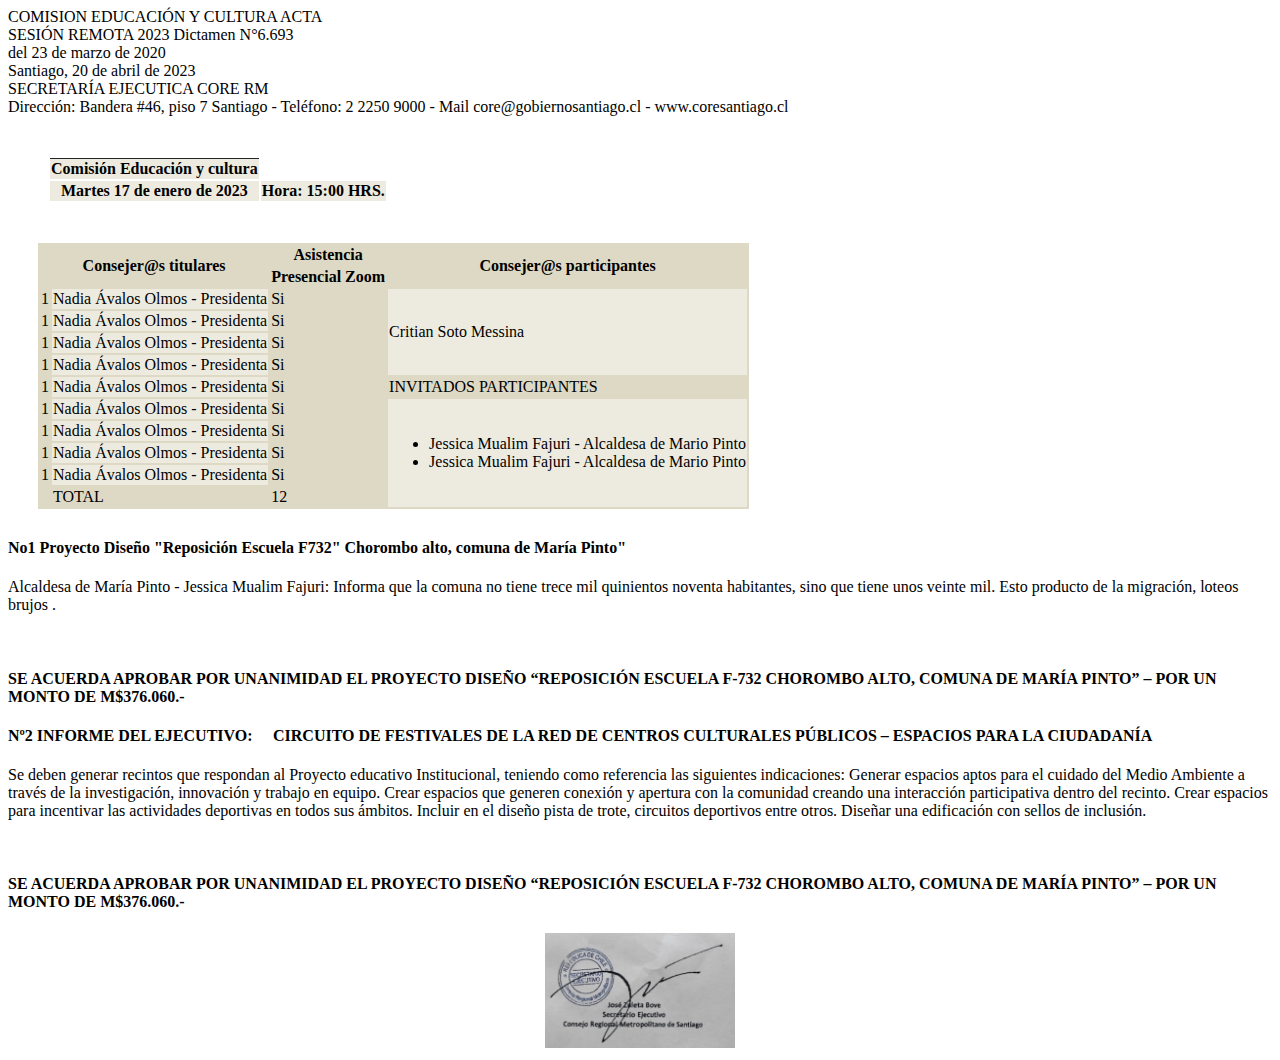
<file: templates/actas/index.html>
<!DOCTYPE html>
<html lang="en">
  <head>
    <meta charset="UTF-8" />
    <meta name="viewport" content="width=device-width, initial-scale=1.0" />
    <link
      href="https://cdn.jsdelivr.net/npm/bootstrap@5.0.2/dist/css/bootstrap.min.css"
      rel="stylesheet"
      integrity="sha384-EVSTQN3/azprG1Anm3QDgpJLIm9Nao0Yz1ztcQTwFspd3yD65VohhpuuCOmLASjC"
      crossorigin="anonymous"
    />
    <link rel="stylesheet" media="print" href="styles.css" />
    <title>Document</title>
  </head>
  <body>
    <header class="header-first-page">
      <div class="col-12 text-end">
        <div class="row">
          <div class="col-12 text-uppercase">
            COMISION EDUCACIÓN Y CULTURA ACTA
          </div>
          <div class="col-12">
            <span class="text-uppercase">SESIÓN REMOTA 2023</span> Dictamen
            N°6.693
          </div>
          <div class="col-12">del 23 de marzo de 2020</div>
        </div>
      </div>
    </header>

    <header class="header-page">
      <div class="col-12 text-end">Santiago, 20 de abril de 2023</div>
    </header>

    <footer>
      <span class="footer_title">SECRETARÍA EJECUTICA CORE RM</span>
      <br />
      <span class="footer_content"
        >Dirección: Bandera #46, piso 7 Santiago - Teléfono: 2 2250 9000 - Mail
        core@gobiernosantiago.cl - www.coresantiago.cl</span
      >
    </footer>

    <main class="main-content">
      <div class="row" style="margin: 40px">
        <div class="col-8">
          <table class="table table-bordered border-dark">
            <thead>
              <tr style="border-top: 0px">
                <th
                  style="
                    border-top: 1px solid #212529;
                    background-color: #edebe0;
                  "
                  class="text-uppercase text-center"
                >
                  Comisión Educación y cultura
                </th>
              </tr>
            </thead>
            <tbody>
              <tr style="background-color: #edebe0">
                <th class="text-uppercase text-center">
                  Martes 17 de enero de 2023
                </th>
                <th class="text-uppercase">Hora: 15:00 HRS.</th>
              </tr>
            </tbody>
          </table>
        </div>
      </div>

      <div class="row" style="margin: 30px">
        <div class="col-12">
          <table
            class="table table-bordered border-dark"
            style="background-color: #ddd9c4"
          >
            <thead>
              <tr>
                <th rowspan="2" colspan="2" class="text-center fw-bold">
                  Consejer@s titulares
                </th>
                <th colspan="2" class="text-center fw-bold">Asistencia</th>
                <th rowspan="2" class="text-center fw-bold">
                  Consejer@s participantes
                </th>
              </tr>
              <tr>
                <th scope="col" class="text-center fw-bold">Presencial</th>
                <th scope="col" class="text-center fw-bold">Zoom</th>
              </tr>
            </thead>
            <tbody>
              <tr>
                <td>1</td>
                <td class="fw-bold" style="background-color: #edebe0">
                  Nadia Ávalos Olmos - Presidenta
                </td>
                <td>Si</td>
                <td></td>
                <td rowspan="4" style="background-color: #edebe0">
                  Critian Soto Messina
                </td>
              </tr>
              <tr>
                <td>1</td>
                <td style="background-color: #edebe0">
                  Nadia Ávalos Olmos - Presidenta
                </td>
                <td>Si</td>
                <td></td>
              </tr>
              <tr>
                <td>1</td>
                <td style="background-color: #edebe0">
                  Nadia Ávalos Olmos - Presidenta
                </td>
                <td>Si</td>
                <td></td>
              </tr>
              <tr>
                <td>1</td>
                <td style="background-color: #edebe0">
                  Nadia Ávalos Olmos - Presidenta
                </td>
                <td>Si</td>
                <td></td>
              </tr>
              <tr>
                <td>1</td>
                <td style="background-color: #edebe0">
                  Nadia Ávalos Olmos - Presidenta
                </td>
                <td>Si</td>
                <td></td>
                <td class="fw-bold text-center">INVITADOS PARTICIPANTES</td>
              </tr>
              <tr>
                <td>1</td>
                <td style="background-color: #edebe0">
                  Nadia Ávalos Olmos - Presidenta
                </td>
                <td>Si</td>
                <td></td>
                <td rowspan="5" style="background-color: #edebe0">
                  <ul>
                    <li>Jessica Mualim Fajuri - Alcaldesa de Mario Pinto</li>
                    <li>Jessica Mualim Fajuri - Alcaldesa de Mario Pinto</li>
                  </ul>
                </td>
              </tr>
              <tr>
                <td>1</td>
                <td style="background-color: #edebe0">
                  Nadia Ávalos Olmos - Presidenta
                </td>
                <td>Si</td>
                <td></td>
              </tr>
              <tr>
                <td>1</td>
                <td style="background-color: #edebe0">
                  Nadia Ávalos Olmos - Presidenta
                </td>
                <td>Si</td>
                <td></td>
              </tr>
              <tr>
                <td>1</td>
                <td style="background-color: #edebe0">
                  Nadia Ávalos Olmos - Presidenta
                </td>
                <td>Si</td>
                <td></td>
              </tr>
              <tr>
                <td></td>
                <td class="text-end fw-bold">TOTAL</td>
                <td colspan="2" class="text-center fw-bold">12</td>
              </tr>
            </tbody>
          </table>
        </div>
      </div>

      <div class="row text-box">
        <div class="col-4">
          <h4 class="text-decoration-underline">
            No1 Proyecto Diseño "Reposición Escuela F732" Chorombo alto, comuna
            de María Pinto"
          </h4>
        </div>
        <div class="col-7">
          <p>
            Alcaldesa de María Pinto - Jessica Mualim Fajuri: Informa que la
            comuna no tiene trece mil quinientos noventa habitantes, sino que
            tiene unos veinte mil. Esto producto de la migración, loteos brujos
            .
          </p>
          <br />
          <h4 class="text-decoration-underline">
            SE ACUERDA APROBAR POR UNANIMIDAD EL PROYECTO DISEÑO “REPOSICIÓN
            ESCUELA F-732 CHOROMBO ALTO, COMUNA DE MARÍA PINTO” – POR UN MONTO
            DE M$376.060.-
          </h4>
        </div>
      </div>

      <div class="row text-box" >
        <div class="col-4">
          <h4 class="text-decoration-underline">
            Nº2 INFORME DEL EJECUTIVO:  CIRCUITO DE FESTIVALES DE LA RED DE
            CENTROS CULTURALES PÚBLICOS – ESPACIOS PARA LA CIUDADANÍA
          </h4>
        </div>
        <div class="col-7">
          <p>
            Se deben generar recintos que respondan al Proyecto educativo
            Institucional, teniendo como referencia las siguientes indicaciones:
            Generar espacios aptos para el cuidado del Medio Ambiente a través
            de la investigación, innovación y trabajo en equipo. Crear
            espacios que generen conexión y apertura con la comunidad creando
            una interacción participativa dentro del recinto. Crear espacios
            para incentivar las actividades deportivas en todos sus ámbitos.
            Incluir en el diseño pista de trote, circuitos deportivos entre
            otros. Diseñar una edificación con sellos de inclusión.
          </p>
          <br />
          <h4 class="text-decoration-underline">
            SE ACUERDA APROBAR POR UNANIMIDAD EL PROYECTO DISEÑO “REPOSICIÓN
            ESCUELA F-732 CHOROMBO ALTO, COMUNA DE MARÍA PINTO” – POR UN MONTO
            DE M$376.060.-
          </h4>
        </div>
      </div>

      <div class="row justify-content-center mt-5">
        <div class="col" style="text-align: center">
          <img src="assets/firma.png" alt="Firma" width="190" />
        </div>
      </div>
    </main>
  </body>
</html>
</file>
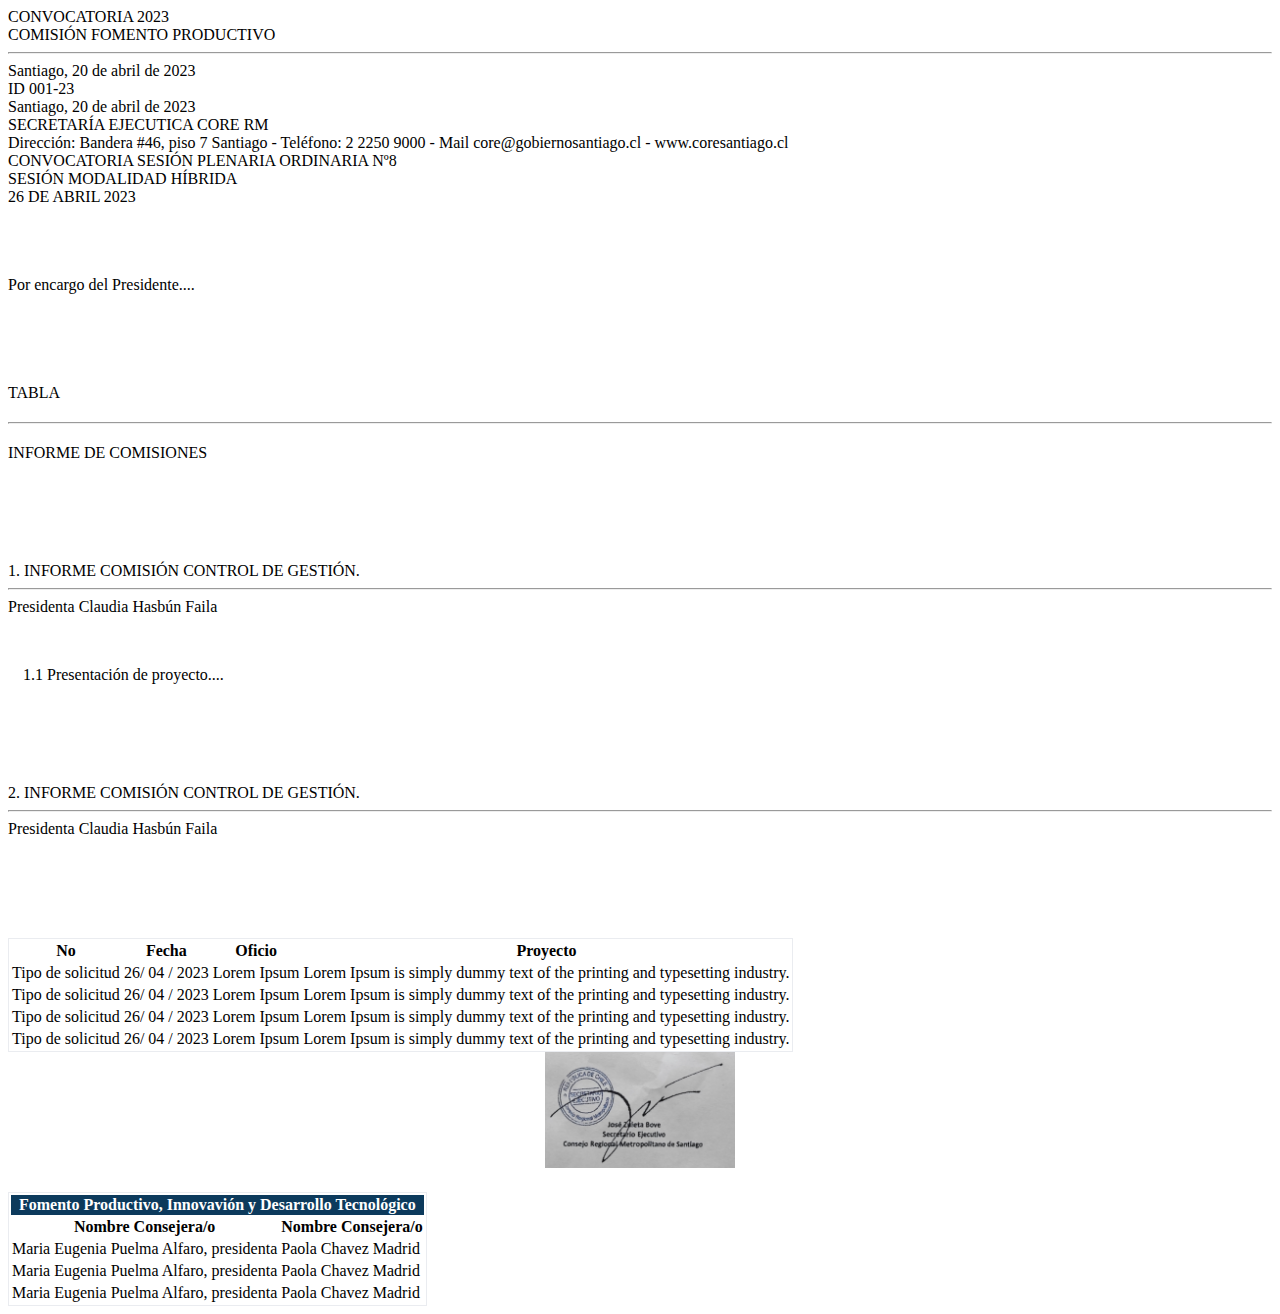
<file: templates/convocatorias/index.html>
<!DOCTYPE html>
<html lang="en">
  <head>
    <meta charset="UTF-8" />
    <meta name="viewport" content="width=device-width, initial-scale=1.0" />
    <link
      href="https://cdn.jsdelivr.net/npm/bootstrap@5.0.2/dist/css/bootstrap.min.css"
      rel="stylesheet"
      integrity="sha384-EVSTQN3/azprG1Anm3QDgpJLIm9Nao0Yz1ztcQTwFspd3yD65VohhpuuCOmLASjC"
      crossorigin="anonymous"
    />
    <link rel="stylesheet" media="print" href="styles.css" />
    <title>Document</title>
  </head>
  <body>
    <header class="header-first-page">
      <div class="col-12 text-end">
        <div class="row">
          <div class="col-12 text-uppercase">
            CONVOCATORIA 2023 <br />
            COMISIÓN FOMENTO PRODUCTIVO
          </div>
        </div>

        <hr />

        <div class="row">
          <div class="col-12">Santiago, 20 de abril de 2023</div>
          <div class="col-12">ID 001-23</div>
        </div>
      </div>
    </header>

    <header class="header-page">
      <div class="col-12 text-end">Santiago, 20 de abril de 2023</div>
    </header>

    <footer>
      <span class="footer_title">SECRETARÍA EJECUTICA CORE RM</span>
      <br />
      <span class="footer_content"
        >Dirección: Bandera #46, piso 7 Santiago - Teléfono: 2 2250 9000 - Mail
        core@gobiernosantiago.cl - www.coresantiago.cl</span
      >
    </footer>

    <main class="main-content">
      <div class="row justify-content-center mt-5">
        <div class="col-12 text-center text-uppercase">
          CONVOCATORIA SESIÓN PLENARIA ORDINARIA Nº8 <br />
          SESIÓN MODALIDAD HÍBRIDA <br />
          26 DE ABRIL 2023
        </div>
      </div>

      <div class="row justify-content-start" style="margin-top: 70px">
        Por encargo del Presidente....
      </div>

      <div class="row justify-content-center" style="margin-top: 90px">
        <div class="col-12 text-center text-uppercase fw-bold">TABLA</div>
        <div class="col-12" style="margin: 20px 0px">
          <hr />
        </div>
        <div class="col-12 text-center text-uppercase fw-bold">
          INFORME DE COMISIONES
        </div>
      </div>

      <div class="row justify-content-start" style="margin-top: 100px">
        <div class="col-12 text-uppercase text-start">
          1. INFORME COMISIÓN CONTROL DE GESTIÓN.
        </div>
        <div class="col-12"><hr /></div>
        <div class="col-12 text-start">Presidenta Claudia Hasbún Faila</div>
      </div>

      <div class="row" style="margin: 50px 0px">
        <div class="col-12" style="margin-left: 15px">
          1.1 Presentación de proyecto....
        </div>
      </div>

      <div class="row justify-content-start" style="margin-top: 100px">
        <div class="col-12 text-uppercase text-start">
          2. INFORME COMISIÓN CONTROL DE GESTIÓN.
        </div>
        <div class="col-12"><hr /></div>
        <div class="col-12 text-start">Presidenta Claudia Hasbún Faila</div>
      </div>

      <div class="row pb-5" style="margin-top: 100px">
        <div class="col-12">
          <table class="table" style="border: 1px solid #EAECF0;">
            <thead class="table-light">
              <tr>
                <th scope="col">No</th>
                <th scope="col">Fecha</th>
                <th scope="col">Oficio</th>
                <th scope="col">Proyecto</th>
              </tr>
            </thead>
            <tbody>
              <tr>
                <td>Tipo de solicitud</td>
                <td>26/ 04 / 2023</td>
                <td>Lorem Ipsum</td>
                <td>
                  Lorem Ipsum is simply dummy text of the printing and
                  typesetting industry.
                </td>
              </tr>
              <tr>
                <td>Tipo de solicitud</td>
                <td>26/ 04 / 2023</td>
                <td>Lorem Ipsum</td>
                <td>
                  Lorem Ipsum is simply dummy text of the printing and
                  typesetting industry.
                </td>
              </tr>
              <tr>
                <td>Tipo de solicitud</td>
                <td>26/ 04 / 2023</td>
                <td>Lorem Ipsum</td>
                <td>
                  Lorem Ipsum is simply dummy text of the printing and
                  typesetting industry.
                </td>
              </tr>
              <tr>
                <td>Tipo de solicitud</td>
                <td>26/ 04 / 2023</td>
                <td>Lorem Ipsum</td>
                <td>
                  Lorem Ipsum is simply dummy text of the printing and
                  typesetting industry.
                </td>
              </tr>
            </tbody>
          </table>
        </div>
      </div>

      <div class="row justify-content-center" >
        <div class="col" style="text-align: center;">
          <img src="assets/firma.png" alt="Firma" width="190">
        </div>
      </div>

      <div class="row" style="margin-top: 20px;">
        <div class="col-12">
          <table class="table table-bordered" style="border: 1px solid #EAECF0;">
            <thead class="table-light">
              <tr>
                <th colspan="2" style="text-align: center; background-color: #0C3A5C; color: #FFFFFF;">
                  Fomento Productivo, Innovavión y Desarrollo Tecnológico
                </th>
              </tr>
              <tr>
                <th scope="col" class="text-center">Nombre Consejera/o</th>
                <th scope="col" class="text-center">Nombre Consejera/o</th>
              </tr>
            </thead>
            <tbody>
              <tr>
                <td class="text-center">Maria Eugenia Puelma Alfaro, presidenta</td>
                <td class="text-center">Paola Chavez Madrid</td>
              </tr>
              <tr>
                <td class="text-center">Maria Eugenia Puelma Alfaro, presidenta</td>
                <td class="text-center">Paola Chavez Madrid</td>
              </tr>
              <tr>
                <td class="text-center">Maria Eugenia Puelma Alfaro, presidenta</td>
                <td class="text-center">Paola Chavez Madrid</td>
              </tr>
            </tbody>
          </table>
        </div>
      </div>
    </main>
  </body>
</html>
</file>
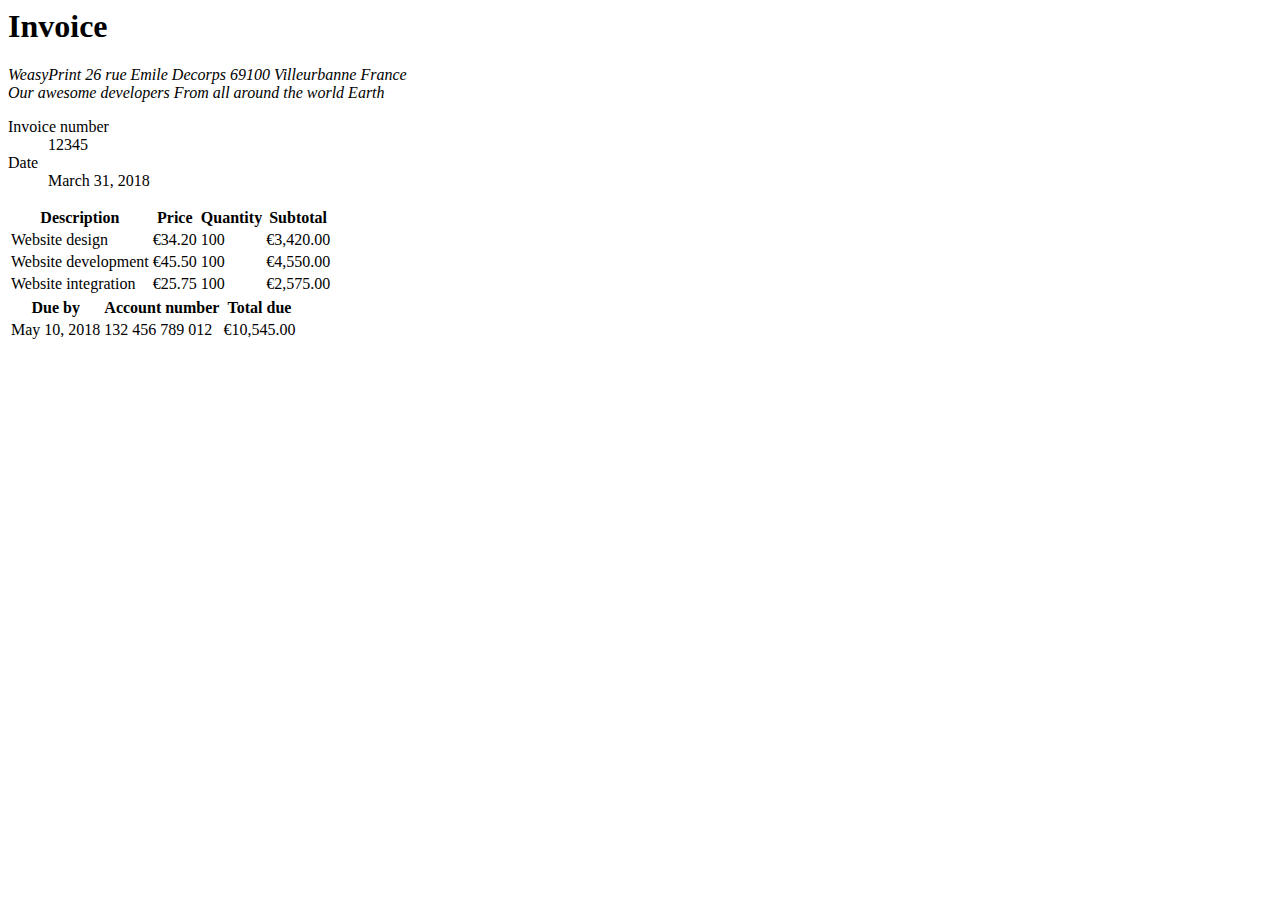
<file: templates/invoice-demo/invoice.html>
<html>
  <head>
    <meta charset="utf-8">
    <link href="invoice.css" media="print" rel="stylesheet">
    <title>Invoice</title>
    <meta name="description" content="Invoice demo sample">
  </head>

  <body>
    <h1>Invoice</h1>

    <aside>
      <address id="from">
        WeasyPrint
        26 rue Emile Decorps
        69100 Villeurbanne
        France
      </address>

      <address id="to">
        Our awesome developers
        From all around the world
        Earth
      </address>
    </aside>

    <dl id="informations">
      <dt>Invoice number</dt>
      <dd>12345</dd>
      <dt>Date</dt>
      <dd>March 31, 2018</dd>
    </dl>

    <table>
      <thead>
        <tr>
          <th>Description</th>
          <th>Price</th>
          <th>Quantity</th>
          <th>Subtotal</th>
        </tr>
      </thead>
      <tbody>
        <tr>
          <td>Website design</td>
          <td>€34.20</td>
          <td>100</td>
          <td>€3,420.00</td>
        </tr>
        <tr>
          <td>Website development</td>
          <td>€45.50</td>
          <td>100</td>
          <td>€4,550.00</td>
        </tr>
        <tr>
          <td>Website integration</td>
          <td>€25.75</td>
          <td>100</td>
          <td>€2,575.00</td>
        </tr>
      </tbody>
    </table>

    <footer>
      <table id="total">
        <thead>
          <tr>
            <th>Due by</th>
            <th>Account number</th>
            <th>Total due</th>
          </tr>
        </thead>
        <tbody>
          <tr>
            <td>May 10, 2018</td>
            <td>132 456 789 012</td>
            <td>€10,545.00</td>
          </tr>
        </tbody>
      </table>
    </footer>
  </body>
</html>
</file>
<file: templates/actas/styles.css>
:root {
  --font-bold: Inter-Bold, Roboto-Bold, Mulish-Bold;
  --font-regular: Inter-Regular, Roboto-Regular, Mulish-Regular, "Open Sans",
    Calibri, Candara, Arial, sans-serif;
}

@font-face {
  font-family: Inter-Regular;
  src: url(fonts/Inter-Regular.ttf);
}

@font-face {
  font-family: Inter-Bold;
  src: url(fonts/Inter-Bold.ttf);
}

@font-face {
  font-family: Inter-Regular;
  src: url(fonts/Mulish-Regular.ttf);
}

@font-face {
  font-family: Inter-Bold;
  src: url(fonts/Mulish-Bold.ttf);
}

@font-face {
  font-family: Roboto-Regular;
  font-weight: 700;
  src: url(fonts/Roboto-Regular.ttf);
}

@font-face {
  font-family: Roboto-Bold;
  src: url(fonts/Roboto-Bold.ttf);
}

@font-face {
  font-family: Mulish-Regular;
  src: url(fonts/Mulish-Regular.ttf);
}

@font-face {
  font-family: Mulish-Bold;
  src: url(fonts/Mulish-Bold.ttf);
}

@page :first {
  @top-right {
    content: element(header-first-page);
    margin-top: 70px;
  }
}

@page {
  font-family: var(--font-regular);
  margin:5cm 1cm 3cm;

  @top-left {
    content: url("assets/logo.svg");
    margin-top: 80px;
    margin-bottom: 40px;
    position: absolute;
  }

  @top-right {
    content: element(header-page);
    margin-top: 70px;
  }

  @bottom-center {
    color: #000;
    content: element(footer);
  }

  @bottom-right-corner {
    color: #000;
    content: counter(page);
    font-size: 12px;
    text-align: center;
  }
}

html {
  font-size: 12px;
}

body {
  font-family: var(--font-regular);
  margin: 0px;
}

footer {
  position: running(footer);
  font-size: 12px;
  text-align: center;
}

footer .footer_title {
  font-family: var(--font-bold);
  font-size: 12px;
  color: #000;
}

footer .footer_content {
  font-family: var(--font-regular);
  font-size: 9px;
  color: #000;
}

.main-content{
  padding-top: 40px;
}

.fw-bold {
  font-family: var(--font-bold);
}


.header-first-page {
  position: running(header-first-page);
}

.header-page{
  position: running(header-page);
}

.text-box{
  border: 1px solid #000;
  margin-top: 1px;
  
  
}

.text-box .col-4{
  border-right: 1px solid #000;
  padding: 13px;
  word-wrap: break-word;
}

.text-box .col-7{
  border-left: 1px solid #000;
  margin-left: 1px;
  padding: 13px;
  word-wrap: break-word;
}
</file>
<file: templates/convocatorias/styles.css>
:root {
  --font-bold: Inter-Bold, Roboto-Bold, Mulish-Bold;
  --font-regular: Inter-Regular, Roboto-Regular, Mulish-Regular, "Open Sans",
    Calibri, Candara, Arial, sans-serif;
}

@font-face {
  font-family: Inter-Regular;
  src: url(fonts/Inter-Regular.ttf);
}

@font-face {
  font-family: Inter-Bold;
  src: url(fonts/Inter-Bold.ttf);
}

@font-face {
  font-family: Inter-Regular;
  src: url(fonts/Mulish-Regular.ttf);
}

@font-face {
  font-family: Inter-Bold;
  src: url(fonts/Mulish-Bold.ttf);
}

@font-face {
  font-family: Roboto-Regular;
  font-weight: 700;
  src: url(fonts/Roboto-Regular.ttf);
}

@font-face {
  font-family: Roboto-Bold;
  src: url(fonts/Roboto-Bold.ttf);
}

@font-face {
  font-family: Mulish-Regular;
  src: url(fonts/Mulish-Regular.ttf);
}

@font-face {
  font-family: Mulish-Bold;
  src: url(fonts/Mulish-Bold.ttf);
}

@page :first {
  @top-right {
    content: element(header-first-page);
    margin-top: 70px;
  }
}

@page {
  font-family: var(--font-regular);
  margin: 3cm;

  @top-left {
    content: url("assets/logo.svg");
    margin-top: 70px;
    margin-bottom: 40px;
    position: absolute;
  }

  @top-right {
    content: element(header-page);
    margin-top: 70px;
  }

  @bottom-center {
    color: #000;
    content: element(footer);
  }

  @bottom-right-corner {
    color: #000;
    content: counter(page);
    font-size: 12px;
    text-align: center;
  }
}

html {
  font-size: 12px;
}

body {
  font-family: var(--font-regular);
  margin: 0px;
}

footer {
  position: running(footer);
  font-size: 12px;
  text-align: center;
}

footer .footer_title {
  font-family: var(--font-bold);
  font-size: 12px;
  color: #000;
}

footer .footer_content {
  font-family: var(--font-regular);
  font-size: 9px;
  color: #000;
}

.main-content{
  padding-top: 40px;
}

.fw-bold {
  font-family: var(--font-bold);
}


.header-first-page {
  position: running(header-first-page);
}

.header-page{
  position: running(header-page);
}
</file>
<file: templates/invoice-demo/invoice.css>
@font-face {
    font-family: Pacifico;
    src: url(pacifico.ttf);
  }
  @font-face {
    font-family: Source Sans Pro;
    font-weight: 400;
    src: url(sourcesanspro-regular.otf);
  }
  @font-face {
    font-family: Source Sans Pro;
    font-weight: 700;
    src: url(sourcesanspro-bold.otf);
  }
  
  @page {
    font-family: Pacifico;
    margin: 3cm;
    @bottom-left {
      color: #1ee494;
      content: '♥ Thank you!';
    }
    @bottom-right {
      color: #a9a;
      content: 'contact@courtbouillon.org | courtbouillon.org';
      font-size: 9pt;
    }
  }
  
  html {
    color: #14213d;
    font-family: Source Sans Pro;
    font-size: 11pt;
    line-height: 1.6;
  }
  body {
    margin: 0;
  }
  
  h1 {
    color: #1ee494;
    font-family: Pacifico;
    font-size: 40pt;
    margin: 0;
  }
  
  aside {
    display: flex;
    margin: 2em 0 4em;
  }
  aside address {
    font-style: normal;
    white-space: pre-line;
  }
  aside address#from {
    color: #a9a;
    flex: 1;
  }
  aside address#to {
    text-align: right;
  }
  
  dl {
    position: absolute;
    right: 0;
    text-align: right;
    top: 0;
  }
  dt, dd {
    display: inline;
    margin: 0;
  }
  dt {
    color: #a9a;
  }
  dt::before {
    content: '';
    display: block;
  }
  dt::after {
    content: ':';
  }
  
  table {
    border-collapse: collapse;
    width: 100%;
  }
  th {
    border-bottom: .2mm solid #a9a;
    color: #a9a;
    font-size: 10pt;
    font-weight: 400;
    padding-bottom: .25cm;
    text-transform: uppercase;
  }
  td {
    padding-top: 7mm;
  }
  td:last-of-type {
    color: #1ee494;
    font-weight: bold;
    text-align: right;
  }
  th, td {
    text-align: center;
  }
  th:first-of-type, td:first-of-type {
    text-align: left;
  }
  th:last-of-type, td:last-of-type {
    text-align: right;
  }
  footer {
    content: '';
    display: block;
    height: 6cm;
  }
  table#total {
    background: #f6f6f6;
    border-color: #f6f6f6;
    border-style: solid;
    border-width: 2cm 3cm;
    bottom: 0;
    font-size: 20pt;
    margin: 0 -3cm;
    position: absolute;
    width: 18cm;
  }
</file>
